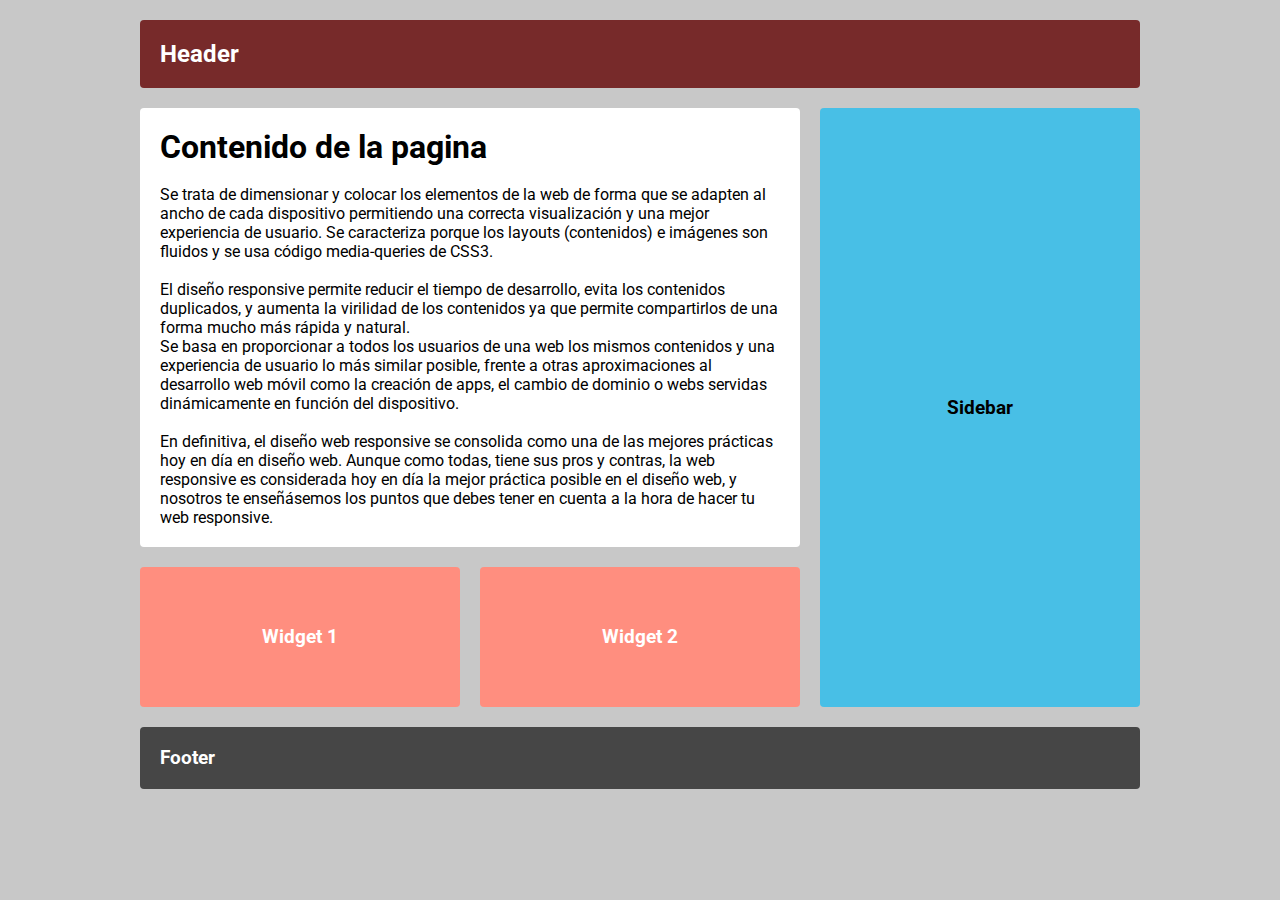
<file: EstilosGraficos/Practicas/CssGrid/index.html>
<!DOCTYPE html>
<html lang="en">
<head>
    <meta charset="UTF-8">
    <meta http-equiv="X-UA-Compatible" content="IE=edge">
    <meta name="viewport" content="width=device-width, initial-scale=1.0">
    <link href="https://fonts.googleapis.com/css?family=Roboto" rel="stylesheet"> 
    <link rel="stylesheet" href="styles.css">
	<title>Layout de Sitio Web con CSS GRID</title>
</head>
<body>
    <div class="container">
        <header class="header">
            <h2>Header</h2>
        </header>

        <main class="content">
            <h1>Contenido de la pagina</h1>
            <br>
            <p>
                Se trata de dimensionar y colocar los elementos de la web de forma que se adapten al ancho de cada dispositivo permitiendo una correcta visualización y una mejor experiencia de usuario. Se caracteriza porque los layouts (contenidos) e imágenes son fluidos y se usa código media-queries de CSS3.
                <br>
                <br>
                El diseño responsive permite reducir el tiempo de desarrollo, evita los contenidos duplicados, y aumenta la virilidad de los contenidos ya que permite compartirlos de una forma mucho más rápida y natural.
                <br>
                Se basa en proporcionar a todos los usuarios de una web los mismos contenidos y una experiencia de usuario lo más similar posible, frente a otras aproximaciones al desarrollo web móvil como la creación de apps, el cambio de dominio o webs servidas dinámicamente en función del dispositivo.
                <br>
                <br>
                En definitiva, el diseño web responsive se consolida como una de las mejores prácticas hoy en día en diseño web. Aunque como todas, tiene sus pros y contras, la web responsive es considerada hoy en día la mejor práctica posible en el diseño web, y nosotros te enseñásemos los puntos que debes tener en cuenta a la hora de hacer tu web responsive.
            </p>
        </main>
        <aside class="sidebar">
            <h3>Sidebar</h3>
        </aside>
        <div class="widget--1">
            <h3>Widget 1</h3>
        </div>
        <div class="widget--2">
            <h3>Widget 2</h3>
        </div>
        <footer class="footer">
            <h3>Footer</h3>
        </footer>
    </div>
</body>
</html>
</file>
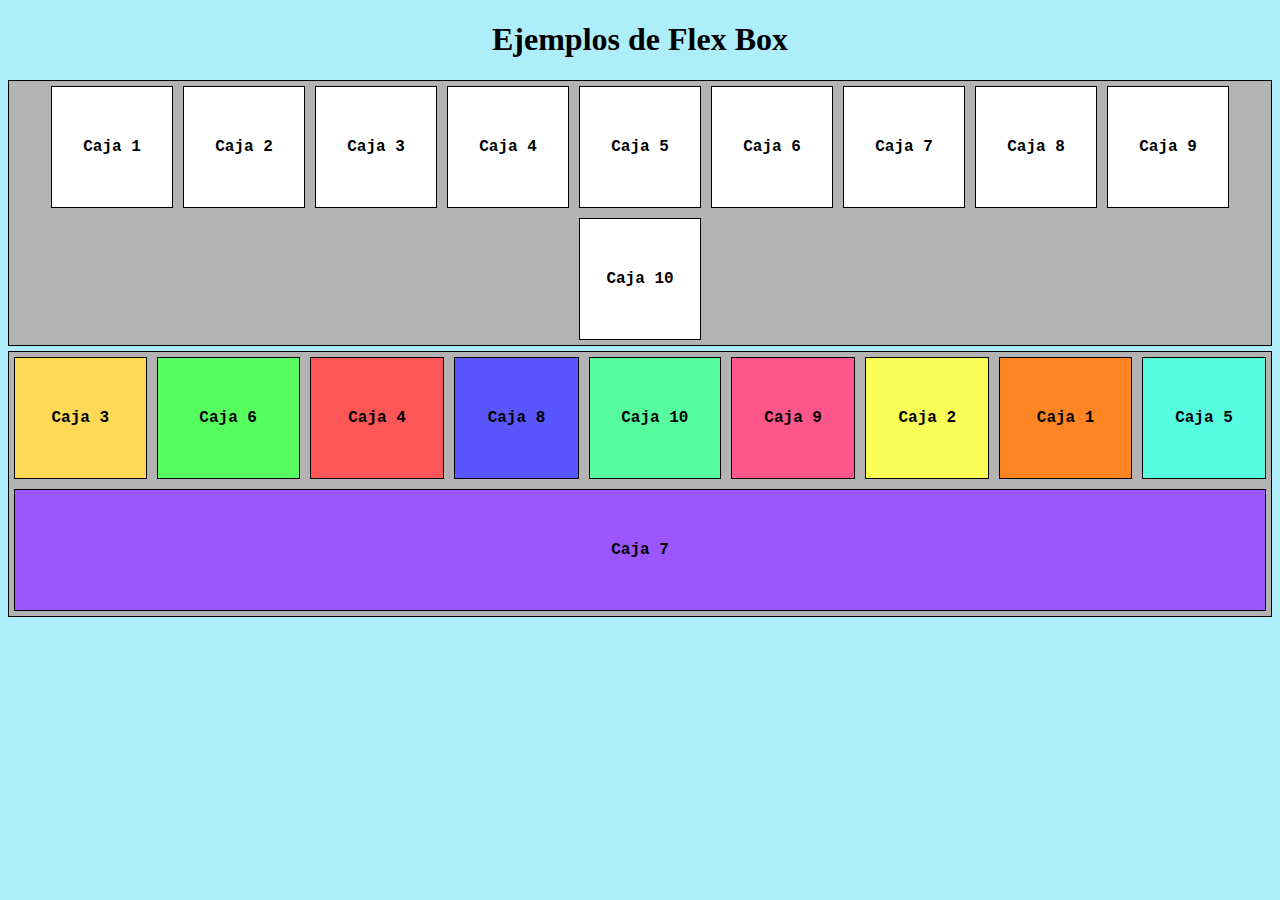
<file: EstilosGraficos/Practicas/FlexBox/index.html>
<!DOCTYPE html>
<html lang="en">
<head>
    <meta charset="UTF-8">
    <meta http-equiv="X-UA-Compatible" content="IE=edge">
    <meta name="viewport" content="width=device-width, initial-scale=1.0">
    <link rel="stylesheet" href="styles.css">
	<title>Flex Box</title>
</head>
<body>
    <h1 style="text-align: center">Ejemplos de Flex Box</h1>

    <section class="flex-container">
        <div class="box">
            Caja 1
        </div>
        <div class="box">
            Caja 2
        </div>
        <div class="box">
            Caja 3
        </div>
        <div class="box">
            Caja 4
        </div>
        <div class="box">
            Caja 5
        </div>
        <div class="box">
            Caja 6
        </div>
        <div class="box">
            Caja 7
        </div>
        <div class="box">
            Caja 8
        </div>
        <div class="box">
            Caja 9
        </div>
        <div class="box">
            Caja 10
        </div>
    </section>

    <section class="flex-container-two">
        <div class="box b1">
            Caja 1
        </div>
        <div class="box b2">
            Caja 2
        </div>
        <div class="box b3">
            Caja 3
        </div>
        <div class="box b4">
            Caja 4
        </div>
        <div class="box b5">
            Caja 5
        </div>
        <div class="box b6">
            Caja 6
        </div>
        <div class="box b7">
            Caja 7
        </div>
        <div class="box b8">
            Caja 8
        </div>
        <div class="box b9">
            Caja 9
        </div>
        <div class="box b10">
            Caja 10
        </div>
    </section>

</body>
</html>
</file>
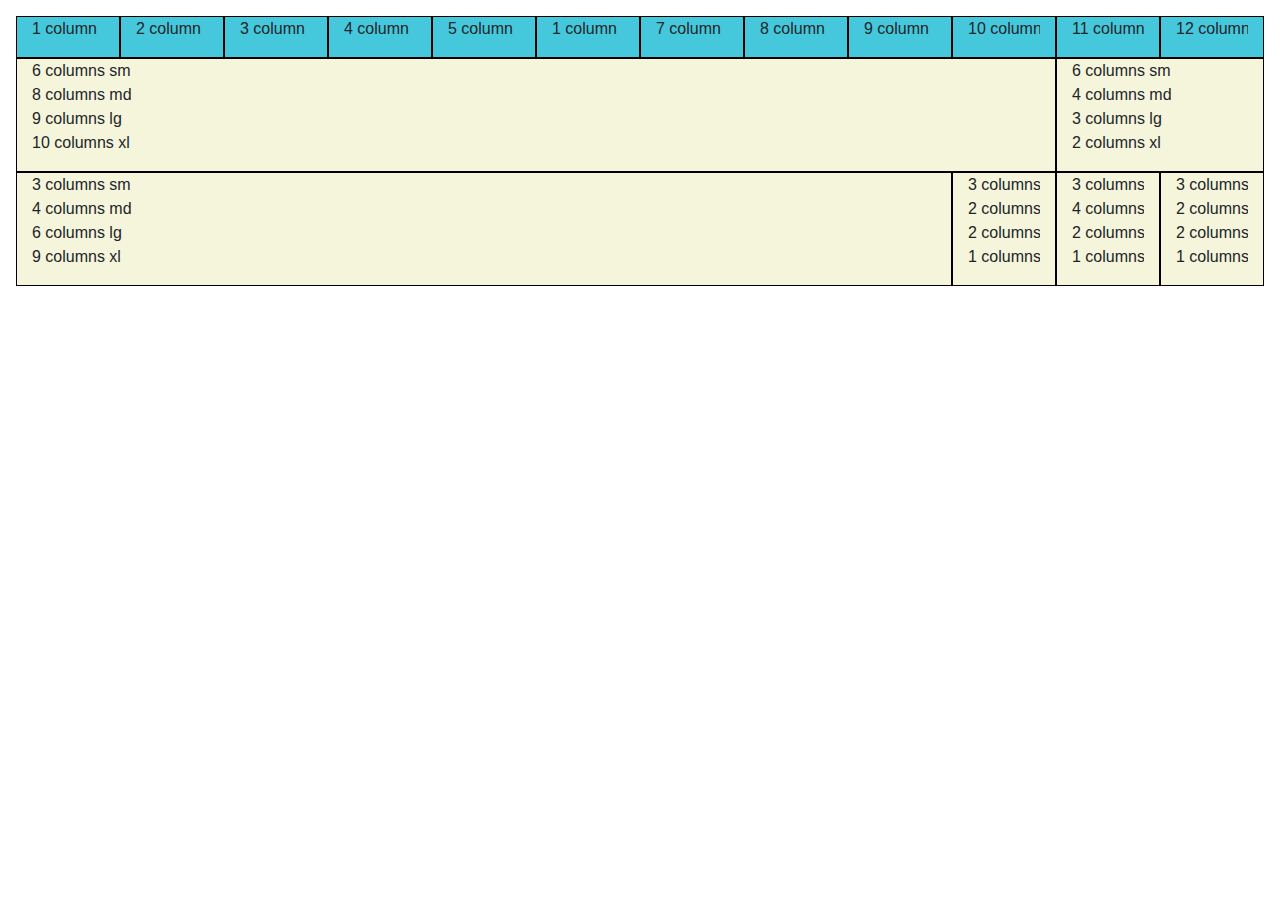
<file: EstilosGraficos/Practicas/RejillasBootstrap4/main.html>
<!DOCTYPE html>
<html lang="en">

<head>
    <title>Bootstrap 4 Example</title>
    <meta charset="utf-8">
    <meta name="viewport" content="width=device-width, initial-scale=1">
    <link rel="stylesheet" href="https://cdn.jsdelivr.net/npm/bootstrap@4.6.2/dist/css/bootstrap.min.css">
    <script src="https://cdn.jsdelivr.net/npm/jquery@3.6.1/dist/jquery.slim.min.js"></script>
    <script src="https://cdn.jsdelivr.net/npm/popper.js@1.16.1/dist/umd/popper.min.js"></script>
    <script src="https://cdn.jsdelivr.net/npm/bootstrap@4.6.2/dist/js/bootstrap.bundle.min.js"></script>
    <link rel="stylesheet" href="main.css">
</head>

<body>
    <div class="container-fluid">
        <div class="row">
            <div class="col-sm-1 col-md-1 col-lg-1 col-xl-1 ul-container-columns">
                <ul>
                    <li>1 column</li>
                </ul>
            </div>
            <div class="col-sm-1 col-md-1 col-lg-1 col-xl-1 ul-container-columns">
                <ul>
                    <li>2 column</li>
                </ul>
            </div>
            <div class="col-sm-1 col-md-1 col-lg-1 col-xl-1 ul-container-columns">
                <ul>
                    <li>3 column</li>
                </ul>
            </div>
            <div class="col-sm-1 col-md-1 col-lg-1 col-xl-1 ul-container-columns">
                <ul>
                    <li>4 column</li>
                </ul>
            </div>
            <div class="col-sm-1 col-md-1 col-lg-1 col-xl-1 ul-container-columns">
                <ul>
                    <li>5 column</li>
                </ul>
            </div>
            <div class="col-sm-1 col-md-1 col-lg-1 col-xl-1 ul-container-columns">
                <ul>
                    <li>1 column</li>
                </ul>
            </div>
            <div class="col-sm-1 col-md-1 col-lg-1 col-xl-1 ul-container-columns">
                <ul>
                    <li>7 column</li>
                </ul>
            </div>
            <div class="col-sm-1 col-md-1 col-lg-1 col-xl-1 ul-container-columns">
                <ul>
                    <li>8 column</li>
                </ul>
            </div>
            <div class="col-sm-1 col-md-1 col-lg-1 col-xl-1 ul-container-columns">
                <ul>
                    <li>9 column</li>
                </ul>
            </div>
            <div class="col-sm-1 col-md-1 col-lg-1 col-xl-1 ul-container-columns">
                <ul>
                    <li>10 column</li>
                </ul>
            </div>
            <div class="col-sm-1 col-md-1 col-lg-1 col-xl-1 ul-container-columns">
                <ul>
                    <li>11 column</li>
                </ul>
            </div>
            <div class="col-sm-1 col-md-1 col-lg-1 col-xl-1 ul-container-columns">
                <ul>
                    <li>12 column</li>
                </ul>
            </div>
        </div>
        <div class="row">
            <div class="col-sm-6 col-md-8 col-lg-9 col-xl-10 ul-container">
                <ul>
                    <li>6 columns sm</li>
                    <li>8 columns md</li>
                    <li>9 columns lg</li>
                    <li>10 columns xl</li>
                </ul>
            </div>
            <div class="col-sm-6 col-md-4 col-lg-3 col-xl-2 ul-container">
                <ul>
                    <li>6 columns sm</li>
                    <li>4 columns md</li>
                    <li>3 columns lg</li>
                    <li>2 columns xl</li>
                </ul>
            </div>
        </div>
        <div class="row">
            <div class="col-sm-3 col-md-4 col-lg-6 col-xl-9 ul-container">
                <ul>
                    <li>3 columns sm</li>
                    <li>4 columns md</li>
                    <li>6 columns lg</li>
                    <li>9 columns xl</li>
                </ul>
            </div>
            <div class="col-sm-3 col-md-2 col-lg-2 col-xl-1 ul-container">
                <ul>
                    <li>3 columns sm</li>
                    <li>2 columns md</li>
                    <li>2 columns lg</li>
                    <li>1 columns xl</li>
                </ul>
            </div>
            <div class="col-sm-3 col-md-4 col-lg-2 col-xl-1 ul-container">
                <ul>
                    <li>3 columns sm</li>
                    <li>4 columns md</li>
                    <li>2 columns lg</li>
                    <li>1 columns xl</li>
                </ul>
            </div>
            <div class="col-sm-3 col-md-2 col-lg-2 col-xl-1 ul-container">
                <ul>
                    <li>3 columns sm</li>
                    <li>2 columns md</li>
                    <li>2 columns lg</li>
                    <li>1 columns xl</li>
                </ul>
            </div>
        </div>
    </div>
</body>

</html>
</file>
<file: EstilosGraficos/Practicas/CssGrid/styles.css>
* {
    margin: 0;
    padding: 0;
}

body{
    background: rgb(200, 200, 200);
    color: #000;
    font-family: 'Roboto', sans-serif;
}

.container {
    width: 90%;
    max-width: 1000px;
    margin: 20px auto;
    display: grid;
    grid-gap: 20px;
    grid-template-columns: repeat(3, 1fr);
    grid-template-rows: repeat(4, auto);

    grid-template-areas: "header header header"
                         "content content sidebar"
                         "widget-1 widget-2 sidebar"
                         "footer footer footer";
}

.container > div,
.container .header,
.container .content,
.container .sidebar,
.container .footer {
    background: #fff;
    padding: 20px;
    border-radius: 4px;
}

.container .header {
    background: rgb(119, 42, 42);
    color: #fff;
    grid-area: header;
}

.container .content{
    grid-area: content;
}

.container .sidebar {
    grid-column: 3/4;
    background: rgb(72, 191, 230);
    text-align: center;
    display: flex;
    align-items: center;
    justify-content: center;
    grid-area: sidebar;
}

.container .widget--1,
.container .widget--2 {
    background: rgb(255, 142, 127);
    color: #fff;
    height: 100px;
    text-align: center;
    display: flex;
    align-items: center;
    justify-content: center;
}

.container .widget--1 {
    grid-area: widget-1;
}

.container .widget--2 {
    grid-area: widget-2;
}

.container .footer {
    background: rgb(70, 70, 70);
    color: #fff;
    grid-area: footer;
}

@media screen and (max-width: 768px) {
    .container {
        grid-template-areas: "header header header"
                             "content content content"
                             "sidebar sidebar sidebar"
                             "widget-1 widget-1 widget-2"
                             "footer footer footer";
    }
}
</file>
<file: EstilosGraficos/Practicas/FlexBox/styles.css>
body {
    background-color: rgb(174, 237, 250);
}

.flex-container{
    display: flex;
    border: 1px solid rgb(0, 0, 0);
    background-color: rgb(179, 179, 179);
    justify-content: center;
    flex-flow: row wrap;
    margin-bottom: 5px;
}

.box {
    border: 1px solid rgb(0, 0, 0);
    background-color: White;
    font-family: 'Courier New', Courier, monospace;
    font-weight: bold;
    width: 120px;
    height: 120px;
    line-height: 120px;
    text-align: center;
    margin: 5px;
}

.flex-container-two {
    display: flex;
    border: 1px solid rgb(0, 0, 0);
    background-color: rgb(179, 179, 179);
    flex-flow: row wrap;
    justify-content: center;
    margin-bottom: 5px;
}

.b1 {
    background: rgb(254, 133, 34);
    order: 8;
    flex-grow: 5;
}

.b2 {
    background: rgb(250, 253, 86);
    order: 7;
    flex-grow: 1;
}

.b3 {
    background: rgb(253, 217, 86);
    order: 1;
    flex-grow: 5;
}

.b4 {
    background: rgb(253, 86, 86);
    order: 3;
    flex-grow: 6;
}

.b5 {
    background: rgb(86, 253, 225);
    order: 9;
    flex-grow: 1;
}

.b6 {
    background: rgb(86, 253, 94);
    order: 2;
    flex-grow: 10;
}

.b7 {
    background: rgb(156, 86, 253);
    order: 10;
    flex-grow: 10;
}

.b8 {
    background: rgb(89, 86, 253);
    order: 4;
    flex-grow: 1;
}

.b9 {
    background: rgb(253, 86, 139);
    order: 6;
    flex-grow: 1;
}

.b10 {
    background: rgb(86, 253, 158);
    order: 5;
    flex-grow: 5;
}
</file>
<file: EstilosGraficos/Practicas/RejillasBootstrap4/main.css>
body {
    padding: 1rem;
}

.ul-container {
    border: 1px solid black;
    background: beige;
}

.ul-container ul li,
.ul-container-columns ul li{
    white-space: nowrap;
    overflow: hidden;
}

.ul-container ul,
.ul-container-columns ul{
    padding: 0;
}

.ul-container-columns {
    border: 1px solid black;
    background: rgb(69, 200, 220);
}
</file>
